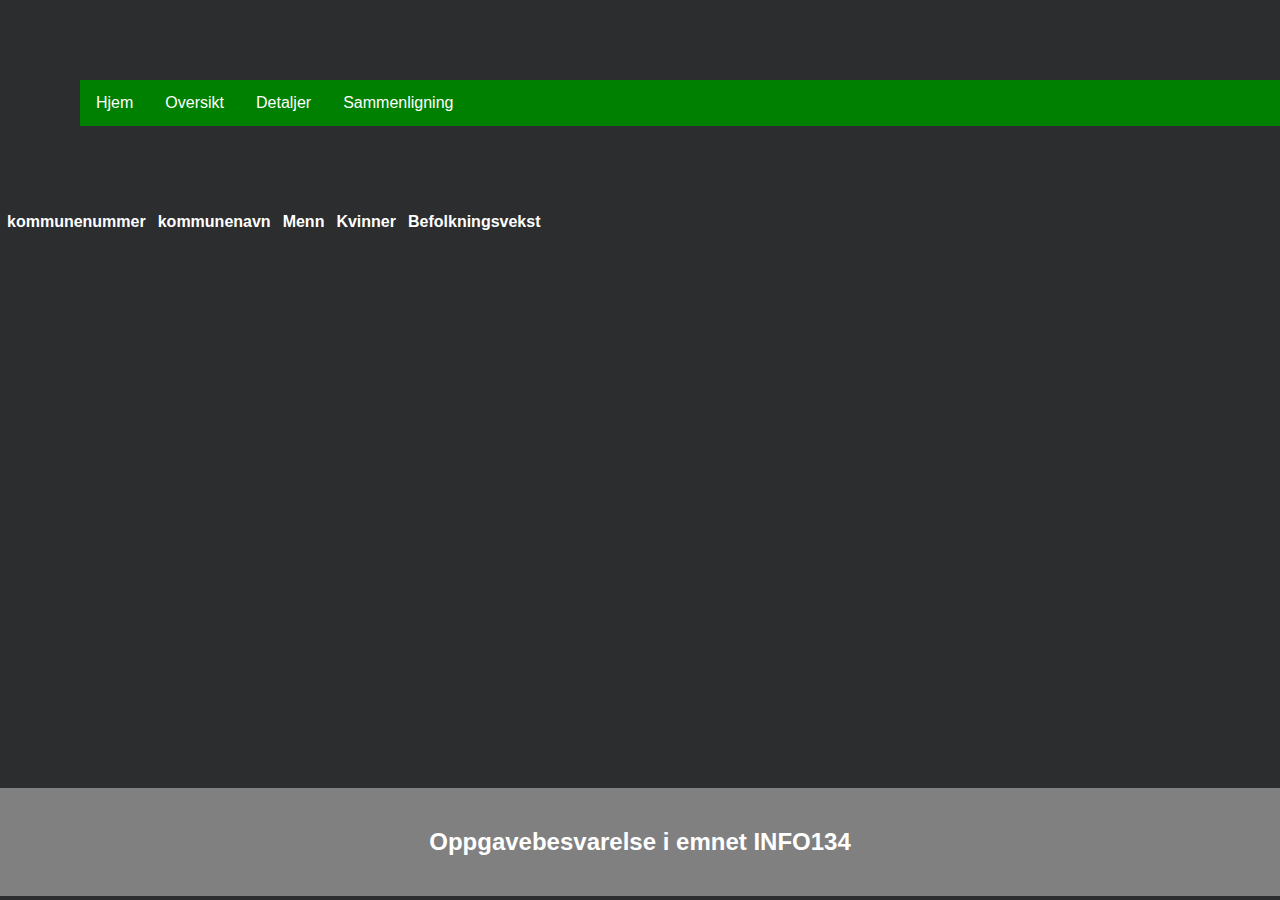
<file: 134/oversikt1.html>
<!DOCTYPE html>
<html lang="en" dir="ltr">
  <head>
    <meta charset="utf-8">
    <meta name="viewport" content="width=device-width, initial-scale=1">
    <meta name="description" content="Semesteroppgave">
    <meta name="keywords" content="Info134">
    <meta name="author" content="kandidatnummer">
    <title>Oversikt</title>
    <link href="css/style1.css" rel="stylesheet" type="text/css">

  </head>
  <body>
    <!-- Header -->
<header>
  <!-- Navigation Bar -->
<ul>
  <li><a class="active" href="LINKER">Hjem</a></li>
  <li><a href="LINKER">Oversikt</a></li>
  <li><a href="LINKER">Detaljer</a></li>
  <li><a href="LINKER">Sammenligning</a></li>
</ul>
</header>


<table id="tb">

  <th>kommunenummer</th>
  <th>kommunenavn</th>
  <th>Menn</th>
  <th>Kvinner</th>
  <th>Befolkningsvekst</th>

</table>

<footer>
    <h2>Oppgavebesvarelse i emnet INFO134</h2>
</footer>
<script src="js/test.js"></script>
</body>
</html>
</file>
<file: 134/css/style1.css>
/* Footer */
  footer {
    margin-top: 550px;
    text-align: center;
    background-color:grey;
    color:white;
    padding:20px 25px;
}

/* Style the body */
body {
  font-family: Arial;
  margin: 0;
  background-color: #2B2D2F;
  color: white;
  height: 100%
}

/* Style the top navigation bar */
ul {
  list-style-type: none;
  margin: 0;
  padding: 0;
  overflow: hidden;
  background-color:green;
}
li {
  float: left;
}

li a {
  display: block;
  color: white;
  text-align: center;
  padding: 14px 16px;
  text-decoration: none;
}



header {
    padding: 80px;
    text-align: center;
    background-position: center;
    background-size: cover;
    background-repeat: no-repeat;
    width: 100%;
    height: auto;
    color: white;
}


th, td {
  padding: 5px;

}
th {
  text-align: center;
  margin-top: 16px;
}
</file>
